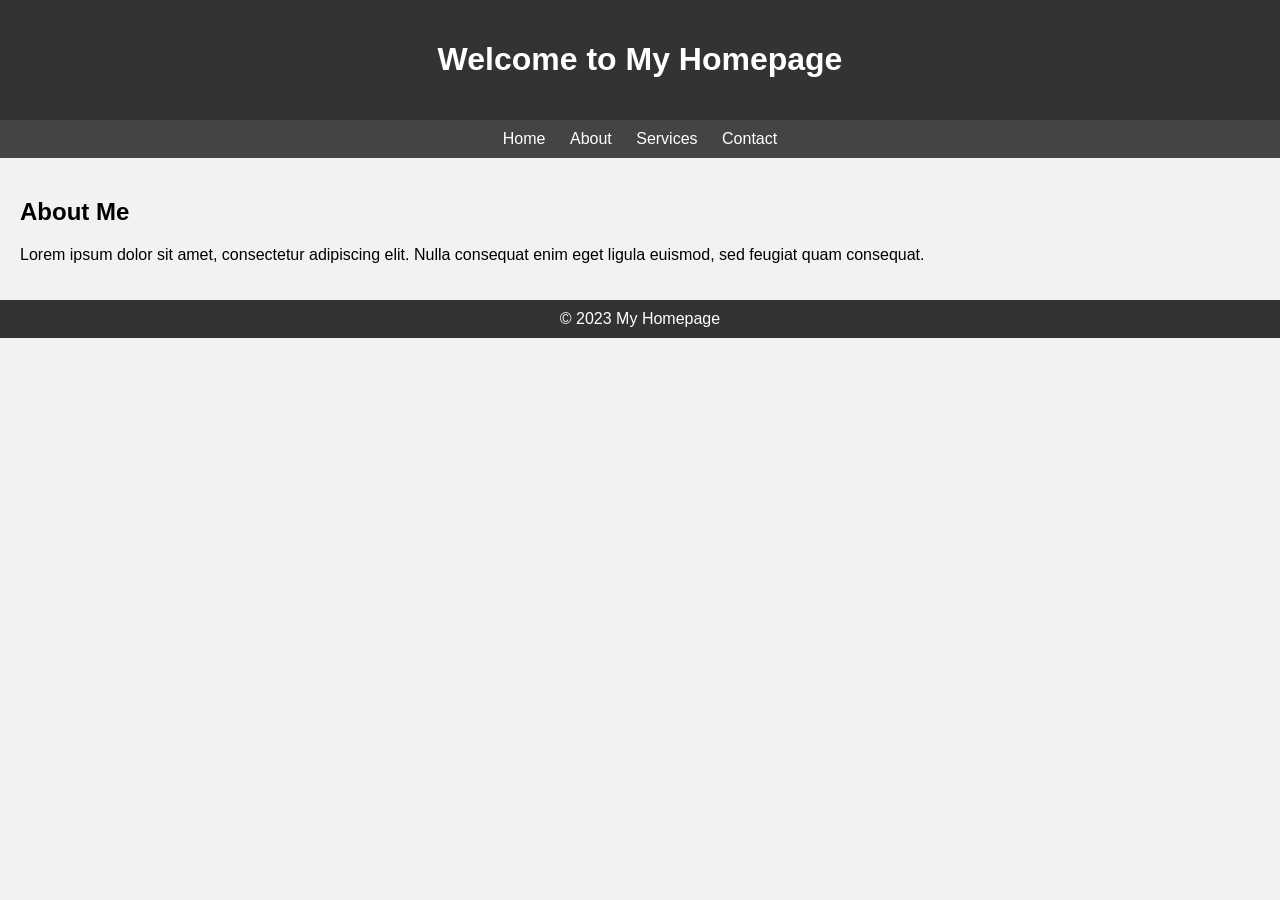
<file: index.html>
<!DOCTYPE html>
<html>
<head>
    <meta charset="UTF-8">
    <title>My Homepage</title>
    <link rel="stylesheet" href="home.css">
</head>
<body>
    <header>
        <h1>Welcome to My Homepage</h1>
    </header>

    <nav>
        <a href="#">Home</a>
        <a href="#">About</a>
        <a href="#">Services</a>
        <a href="#">Contact</a>
    </nav>

    <main>
        <h2>About Me</h2>
        <p>Lorem ipsum dolor sit amet, consectetur adipiscing elit. Nulla consequat enim eget ligula euismod, sed feugiat quam consequat.</p>
    </main>

    <footer>
        &copy; 2023 My Homepage
    </footer>
</body>
</html>
</file>
<file: home.css>
body {
    font-family: Arial, sans-serif;
    background-color: #f2f2f2;
    margin: 0;
    padding: 0;
}

header {
    background-color: #333;
    color: #fff;
    padding: 20px;
    text-align: center;
}

nav {
    background-color: #444;
    color: #fff;
    padding: 10px;
    text-align: center;
}

nav a {
    color: #fff;
    text-decoration: none;
    margin: 0 10px;
}

main {
    padding: 20px;
}

footer {
    background-color: #333;
    color: #fff;
    padding: 10px;
    text-align: center;
}
</file>
